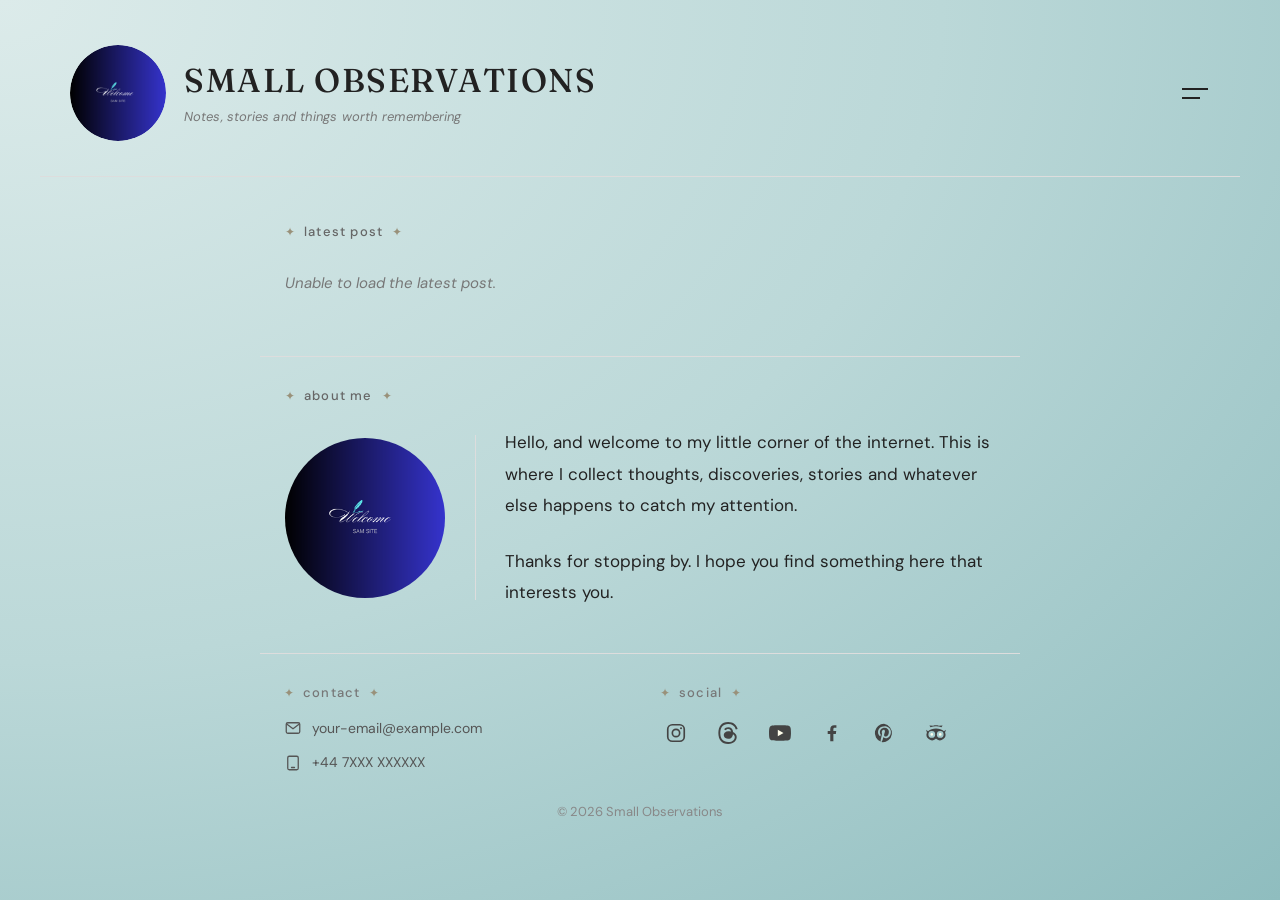
<file: index.html>
<!DOCTYPE html>
<html lang="en">
<head>
    <meta charset="UTF-8">
    <meta name="viewport" content="width=device-width, initial-scale=1.0">
    <title>Small Observations</title>

    <link rel="preconnect" href="https://kuntalganguly.com">
    <link rel="dns-prefetch" href="//kuntalganguly.com">

    <link rel="stylesheet" href="style.css">
</head>
<body>

<header class="site-header">
    <div class="site-brand">
        <a href="index.html" class="site-logo-link" aria-label="Small Observations home">
            <img src="images/so.png" class="site-logo" alt="">
        </a>

        <div class="site-brand-text">
            <a href="index.html" class="site-title">SMALL OBSERVATIONS</a>
            <div class="site-tagline">
                Notes, stories and things worth remembering
            </div>
        </div>
    </div>

    <button
            id="menu-button"
            class="menu-button"
            aria-label="Open menu"
            aria-expanded="false"
            aria-controls="menu"
    >
        <span></span>
        <span></span>
    </button>

    <nav id="menu" class="menu" aria-label="Main navigation">
        <div class="menu-item">
            <button
                    class="menu-category"
                    type="button"
                    aria-expanded="false"
                    aria-controls="submenu-search"
            >
                <span>Search</span>
                <span class="submenu-arrow" aria-hidden="true">›</span>
            </button>

            <div id="submenu-search" class="submenu">
                <a href="https://www.google.com/" target="_blank" rel="noopener noreferrer">Google</a>
                <a href="https://duckduckgo.com/" target="_blank" rel="noopener noreferrer">DuckDuckGo</a>
            </div>
        </div>

        <div class="menu-item">
            <button
                    class="menu-category"
                    type="button"
                    aria-expanded="false"
                    aria-controls="submenu-news"
            >
                <span>News</span>
                <span class="submenu-arrow" aria-hidden="true">›</span>
            </button>

            <div id="submenu-news" class="submenu">
                <a href="https://www.bbc.com/news" target="_blank" rel="noopener noreferrer">BBC News</a>
            </div>
        </div>

        <div class="menu-item">
            <button
                    class="menu-category"
                    type="button"
                    aria-expanded="false"
                    aria-controls="submenu-sports"
            >
                <span>Sports</span>
                <span class="submenu-arrow" aria-hidden="true">›</span>
            </button>

            <div id="submenu-sports" class="submenu">
                <a href="https://www.espncricinfo.com/" target="_blank" rel="noopener noreferrer">ESPNcricinfo</a>
                <a href="https://www.skysports.com/" target="_blank" rel="noopener noreferrer">Sky Sports</a>
            </div>
        </div>
    </nav>
</header>

<main class="content">
    <section class="external-post">
        <h2>Latest Post</h2>

        <div id="external-preview" aria-live="polite">
            <p class="preview-status" role="status">
                Loading latest post...
            </p>
        </div>
    </section>

    <section class="about">
        <h2>About Me</h2>

        <div class="about-content">
            <img
                    src="images/so.png"
                    class="about-image"
                    alt=""
                    width="160"
                    height="160"
            >

            <div class="about-text">
                <p>
                    Hello, and welcome to my little corner of the internet.
                    This is where I collect thoughts, discoveries, stories
                    and whatever else happens to catch my attention.
                </p>

                <p>
                    Thanks for stopping by. I hope you find something here
                    that interests you.
                </p>
            </div>
        </div>
    </section>
</main>

<footer class="site-footer">
    <div class="footer-content">

        <section class="footer-contact" aria-labelledby="footer-contact-title">
            <h2 id="footer-contact-title">Contact</h2>

            <div class="contact-item">
                <svg class="contact-icon" viewBox="0 0 24 24" aria-hidden="true">
                    <rect
                            x="3" y="5" width="18" height="14" rx="2"
                            fill="none"
                            stroke="currentColor"
                            stroke-width="1.7"
                    />
                    <path
                            d="M4 7l8 6 8-6"
                            fill="none"
                            stroke="currentColor"
                            stroke-width="1.7"
                            stroke-linecap="round"
                            stroke-linejoin="round"
                    />
                </svg>
                <span>your-email@example.com</span>
            </div>

            <div class="contact-item">
                <svg class="contact-icon" viewBox="0 0 24 24" aria-hidden="true">
                    <path
                            d="M7 3h10a2 2 0 0 1 2 2v14a2 2 0 0 1-2 2H7a2 2 0 0 1-2-2V5a2 2 0 0 1 2-2Z"
                            fill="none"
                            stroke="currentColor"
                            stroke-width="1.7"
                    />
                    <path
                            d="M10 18h4"
                            fill="none"
                            stroke="currentColor"
                            stroke-width="1.7"
                            stroke-linecap="round"
                    />
                </svg>
                <span>+44 7XXX XXXXXX</span>
            </div>
        </section>

        <section class="footer-social" aria-labelledby="footer-social-title">
            <h2 id="footer-social-title">Social</h2>

            <div class="social-links">

                <!-- Instagram -->
                <a
                        href="https://www.instagram.com/"
                        target="_blank"
                        rel="noopener noreferrer"
                        aria-label="Instagram"
                        title="Instagram"
                >
                    <svg viewBox="0 0 24 24" aria-hidden="true">
                        <rect
                                x="3" y="3" width="18" height="18" rx="5"
                                fill="none"
                                stroke="currentColor"
                                stroke-width="1.8"
                        />
                        <circle
                                cx="12" cy="12" r="4"
                                fill="none"
                                stroke="currentColor"
                                stroke-width="1.8"
                        />
                        <circle cx="17.5" cy="6.8" r="1.1" fill="currentColor"/>
                    </svg>
                </a>

                <!-- Threads -->
                <a
                        href="https://www.threads.com/"
                        target="_blank"
                        rel="noopener noreferrer"
                        aria-label="Threads"
                        title="Threads"
                >
                    <svg viewBox="0 0 24 24" aria-hidden="true">
                        <path
                                d="M12.186 24h-.007c-3.581-.024-6.334-1.205-8.184-3.509C2.35 18.44 1.5 15.586 1.472 12.01v-.017c.03-3.579.879-6.43 2.525-8.482C5.845 1.205 8.6.024 12.18 0h.014c2.746.02 5.043.725 6.826 2.098 1.677 1.29 2.858 3.13 3.509 5.467l-2.04.569c-1.104-3.96-3.898-5.984-8.304-6.015-2.91.022-5.11.936-6.54 2.717C4.307 6.504 3.616 8.914 3.589 12c.027 3.086.718 5.496 2.057 7.164 1.43 1.783 3.631 2.698 6.54 2.717 2.623-.02 4.358-.631 5.8-2.045 1.647-1.613 1.618-3.593 1.09-4.798-.31-.71-.873-1.3-1.634-1.75-.192 1.352-.622 2.446-1.284 3.272-.886 1.102-2.14 1.704-3.73 1.79-1.202.065-2.361-.218-3.259-.801-1.063-.689-1.685-1.74-1.752-2.964-.067-1.19.408-2.285 1.33-3.082.88-.76 2.119-1.207 3.583-1.291a10.5 10.5 0 0 1 3.02.142c-.126-.742-.375-1.332-.75-1.757-.513-.586-1.308-.883-2.359-.89h-.029c-.844 0-1.992.32-2.721 1.32l-1.757-1.18c.98-1.454 2.568-2.256 4.478-2.256h.044c3.194.02 5.097 1.975 5.287 5.388q.163.07.321.142c1.49.7 2.58 1.761 3.154 3.07.797 1.82.871 4.79-1.548 7.158-1.85 1.81-4.094 2.628-7.277 2.65Z"
                                fill="currentColor"
                        />
                    </svg>
                </a>

                <!-- YouTube -->
                <a
                        href="https://www.youtube.com/"
                        target="_blank"
                        rel="noopener noreferrer"
                        aria-label="YouTube"
                        title="YouTube"
                >
                    <svg viewBox="0 0 24 24" aria-hidden="true">
                        <path
                                d="M23.5 6.2a3 3 0 0 0-2.1-2.1C19.5 3.6 12 3.6 12 3.6s-7.5 0-9.4.5A3 3 0 0 0 .5 6.2C0 8.1 0 12 0 12s0 3.9.5 5.8a3 3 0 0 0 2.1 2.1c1.9.5 9.4.5 9.4.5s7.5 0 9.4-.5a3 3 0 0 0 2.1-2.1c.5-1.9.5-5.8.5-5.8s0-3.9-.5-5.8Z"
                                fill="currentColor"
                        />
                        <path d="M9.6 15.6V8.4l6.2 3.6-6.2 3.6Z" fill="#FFFDEB"/>
                    </svg>
                </a>

                <!-- Facebook -->
                <a
                        href="https://www.facebook.com/"
                        target="_blank"
                        rel="noopener noreferrer"
                        aria-label="Facebook"
                        title="Facebook"
                >
                    <svg viewBox="0 0 24 24" aria-hidden="true">
                        <path
                                d="M13.5 21v-8h2.7l.4-3.1h-3.1v-2c0-.9.3-1.5 1.6-1.5h1.7V3.6c-.3 0-1.3-.1-2.5-.1-2.5 0-4.2 1.5-4.2 4.3v2.1H7.3V13h2.8v8h3.4Z"
                                fill="currentColor"
                        />
                    </svg>
                </a>

                <!-- Pinterest -->
                <a
                        href="https://www.pinterest.com/"
                        target="_blank"
                        rel="noopener noreferrer"
                        aria-label="Pinterest"
                        title="Pinterest"
                >
                    <svg viewBox="0 0 24 24" aria-hidden="true">
                        <path
                                d="M12 2a10 10 0 0 0-3.64 19.31c-.02-.78 0-1.72.19-2.57l1.37-5.81s-.34-.68-.34-1.68c0-1.57.91-2.74 2.04-2.74.96 0 1.42.72 1.42 1.59 0 .97-.62 2.43-.94 3.78-.27 1.13.57 2.05 1.68 2.05 2.01 0 3.56-2.12 3.56-5.18 0-2.71-1.95-4.6-4.73-4.6-3.22 0-5.11 2.42-5.11 4.92 0 .98.38 2.03.84 2.6.09.11.1.21.07.33l-.31 1.26c-.05.2-.16.24-.37.15-1.38-.64-2.24-2.65-2.24-4.26 0-3.47 2.52-6.65 7.26-6.65 3.81 0 6.78 2.72 6.78 6.35 0 3.79-2.39 6.84-5.71 6.84-1.11 0-2.16-.58-2.52-1.27l-.68 2.59c-.25.95-.92 2.13-1.37 2.85A10 10 0 1 0 12 2Z"
                                fill="currentColor"
                        />
                    </svg>
                </a>

                <!-- Tripadvisor -->
                <a
                        href="https://www.tripadvisor.com/"
                        target="_blank"
                        rel="noopener noreferrer"
                        aria-label="Tripadvisor"
                        title="Tripadvisor"
                >
                    <svg viewBox="0 0 24 24" aria-hidden="true">
                        <path
                                d="M12 7.1c-3.4 0-6.4 1.1-8.7 3.1L1.2 8.4l.9 3.1a6.1 6.1 0 0 0 9.4 7.1l.5-.5.5.5a6.1 6.1 0 0 0 9.4-7.1l.9-3.1-2.1 1.8C18.4 8.2 15.4 7.1 12 7.1ZM7.4 17.2a3.7 3.7 0 1 1 0-7.4 3.7 3.7 0 0 1 0 7.4Zm9.2 0a3.7 3.7 0 1 1 0-7.4 3.7 3.7 0 0 1 0 7.4ZM12 4.6c-2.2 0-4.2.4-6 1.2l-1.2-2 4.1.2c1-.3 2-.4 3.1-.4s2.1.1 3.1.4l4.1-.2-1.2 2c-1.8-.8-3.8-1.2-6-1.2Z"
                                fill="currentColor"
                        />
                        <circle cx="7.4" cy="13.5" r="1.4" fill="#FFFDEB"/>
                        <circle cx="16.6" cy="13.5" r="1.4" fill="#FFFDEB"/>
                    </svg>
                </a>

            </div>
        </section>

    </div>

    <p class="copyright">
        &copy; <span class="current-year">2026</span> Small Observations
    </p>
</footer>

<script>
    document.querySelectorAll(".current-year").forEach(function (element) {
        element.textContent = new Date().getFullYear();
    });
</script>
<script src="script.js"></script>

</body>
</html>
</file>
<file: style.css>
/* ========================================
   1. Locally hosted fonts
   ======================================== */

@font-face {
    font-family: "Comfortaa";
    src: url("fonts/Comfortaa[wght].ttf") format("truetype");
    font-style: normal;
    font-weight: 300 700;
    font-display: swap;
}

@font-face {
    font-family: "Fraunces";
    src: url("fonts/Fraunces[SOFT,WONK,opsz,wght].ttf") format("truetype");
    font-style: normal;
    font-weight: 100 900;
    font-display: swap;
}

@font-face {
    font-family: "Fraunces";
    src: url("fonts/Fraunces-Italic[SOFT,WONK,opsz,wght].ttf") format("truetype");
    font-style: italic;
    font-weight: 100 900;
    font-display: swap;
}

@font-face {
    font-family: "DM Sans";
    src: url("fonts/DMSans[opsz,wght].ttf") format("truetype");
    font-style: normal;
    font-weight: 100 900;
    font-display: swap;
}

@font-face {
    font-family: "DM Sans";
    src: url("fonts/DMSans-Italic[opsz,wght].ttf") format("truetype");
    font-style: italic;
    font-weight: 100 900;
    font-display: swap;
}

@font-face {
    font-family: "Lora";
    src: url("fonts/Lora[wght].ttf") format("truetype");
    font-style: normal;
    font-weight: 400 700;
    font-display: swap;
}

@font-face {
    font-family: "Lora";
    src: url("fonts/Lora-Italic[wght].ttf") format("truetype");
    font-style: italic;
    font-weight: 400 700;
    font-display: swap;
}


/* ========================================
   2. Base styles
   ======================================== */

* {
    box-sizing: border-box;
}

body {
    margin: 0;
    background: radial-gradient(
            ellipse at top left,
            #DCEBEA 0%,
            #BBD8D8 52%,
            #8FBDBF 100%
    );
    background-attachment: fixed;
    color: #222222;
    font-family: "Lora", Georgia, "Times New Roman", serif;
    line-height: 1.75;
}


/* ========================================
   3. Site header and branding
   ======================================== */

.site-header {
    position: relative;
    max-width: 1200px;
    margin: 0 auto;
    padding: 45px 30px 35px;
    border-bottom: 1px solid #dddddd;
    display: flex;
    justify-content: space-between;
    align-items: center;
}

.site-brand {
    display: flex;
    align-items: center;
    gap: 18px;
    min-width: 0;
}

.site-logo-link {
    display: block;
    flex: 0 0 96px;
    width: 96px;
    height: 96px;
    border-radius: 50%;
    overflow: hidden;
}

.site-logo {
    display: block;
    width: 100%;
    height: 100%;
    object-fit: contain;
    border-radius: 50%;
}

.site-brand-text {
    min-width: 0;
}

.site-title {
    display: inline-block;
    color: inherit;
    text-decoration: none;
    font-family: "Fraunces", Georgia, serif;
    font-size: 33px;
    letter-spacing: 1.5px;
    font-weight: 500;
    line-height: 1.3;
}

.site-tagline {
    margin-top: 5px;
    color: #777777;
    font-family: "DM Sans", Arial, sans-serif;
    font-size: 13px;
    font-weight: 400;
    font-style: italic;
    letter-spacing: 0.1px;
    line-height: 1.6;
}


/* ========================================
   4. Two-line menu button
   ======================================== */

.menu-button {
    flex-shrink: 0;
    width: 28px;
    height: 28px;
    border: none;
    background: none;
    cursor: pointer;
    padding: 4px 0;
    display: flex;
    flex-direction: column;
    justify-content: center;
    align-items: flex-start;
    gap: 7px;
}

.menu-button span {
    display: block;
    width: 26px;
    height: 2px;
    background: #222222;
}

.menu-button span:nth-child(2) {
    width: 18px;
}


/* ========================================
   5. Main navigation menu
   ======================================== */

.menu {
    display: none;
    position: absolute;
    top: calc(100% - 1px);
    right: 25px;
    width: 200px;
    background: #DCEBEA;
    border: 1px solid #dddddd;
    box-shadow: 0 4px 12px rgba(0, 0, 0, 0.08);
    z-index: 10;
    font-family: "DM Sans", Arial, sans-serif;
}

.menu.open {
    display: block;
}

.menu-item {
    position: relative;
}

.menu-item + .menu-item {
    border-top: 1px solid rgba(221, 221, 221, 0.65);
}

.menu-category {
    width: 100%;
    min-height: 46px;
    border: none;
    background: transparent;
    padding: 12px 15px 12px 16px;
    color: #333333;
    font: inherit;
    font-size: 15px;
    text-align: left;
    cursor: pointer;
    display: flex;
    align-items: center;
    justify-content: space-between;
    gap: 12px;
}

.submenu-arrow {
    font-size: 23px;
    line-height: 1;
    transition: transform 0.15s ease;
}

.menu-item.submenu-open > .menu-category .submenu-arrow {
    transform: rotate(90deg);
}

.menu-category:hover,
.menu-item:focus-within > .menu-category {
    background: #BBD8D8;
}


/* ========================================
   6. Submenus
   ======================================== */

.submenu {
    display: none;
    position: absolute;
    top: -1px;
    left: 100%;
    width: 190px;
    background: #DCEBEA;
    border: 1px solid #dddddd;
    box-shadow: 0 4px 12px rgba(0, 0, 0, 0.08);
    z-index: 11;
}

.menu-item.submenu-open > .submenu {
    display: block;
}

@media (min-width: 601px) {
    .menu-item:hover > .submenu,
    .menu-item:focus-within > .submenu {
        display: block;
    }

    .menu-item:hover > .menu-category {
        background: #BBD8D8;
    }
}

.submenu a {
    display: block;
    padding: 12px 16px;
    color: #333333;
    font-size: 14px;
    line-height: 1.5;
    text-decoration: none;
}

.submenu a:hover {
    background: #BBD8D8;
}

.submenu a + a {
    border-top: 1px solid rgba(221, 221, 221, 0.65);
}


/* ========================================
   7. Keyboard focus
   ======================================== */

.menu-button:focus-visible,
.menu-category:focus-visible,
.menu a:focus-visible,
.read-more:focus-visible,
.site-title:focus-visible,
.site-logo-link:focus-visible {
    outline: 2px solid #555555;
    outline-offset: -2px;
}

.menu-button:focus-visible,
.read-more:focus-visible,
.site-title:focus-visible,
.site-logo-link:focus-visible {
    outline-offset: 4px;
}


/* ========================================
   8. Main content layout
   ======================================== */

.content {
    max-width: 1200px;
    margin: 45px auto;
    padding: 0 25px;
}

.content > section {
    max-width: 710px;
    margin-left: auto;
    margin-right: auto;
}


/* ========================================
   9. Homepage post previews
   ======================================== */

.latest-post,
.external-post {
    margin-bottom: 60px;
}

.latest-post h2,
.external-post h2,
.about h2 {
    display: flex;
    align-items: center;
    gap: 9px;
    font-family: "DM Sans", Arial, sans-serif;
    font-size: 13px;
    letter-spacing: 1.2px;
    text-transform: lowercase;
    color: #666666;
    font-weight: 500;
    line-height: 1.5;
    margin: 0 0 28px;
}

/* Subtle editorial marks around homepage section labels */
.latest-post h2::before,
.latest-post h2::after,
.external-post h2::before,
.external-post h2::after,
.about h2::before,
.about h2::after {
    content: "✦";
    color: #99917a;
    font-size: 12px;
    font-weight: 400;
    letter-spacing: 0;
}

#blog-preview h3,
#external-preview h3 {
    font-family: "DM Sans", Arial, sans-serif;
    font-size: 28px;
    line-height: 1.3;
    font-weight: 400;
    margin: 0 0 8px;
}

.post-date,
.external-date {
    color: #888888;
    font-family: "DM Sans", Arial, sans-serif;
    font-size: 13px;
    line-height: 1.5;
    margin-bottom: 24px;
}

.post-excerpt,
.external-excerpt {
    font-family: "DM Sans", Arial, sans-serif;
    font-size: 17px;
    line-height: 1.85;
    font-weight: 400;
    margin: 0;
}

.read-more {
    display: inline-block;
    margin-top: 12px;
    color: #222222;
    font-family: "DM Sans", Arial, sans-serif;
    font-size: 15px;
    font-weight: 600;
    text-decoration: none;
}

.read-more:hover {
    text-decoration: underline;
}

.preview-status {
    margin: 0;
    color: #777777;
    font-family: "DM Sans", Arial, sans-serif;
    font-size: 15px;
    font-style: italic;
}


/* ========================================
   10. About section
   ======================================== */

.about {
    position: relative;
    padding-top: 30px;
    border-top: none;
}

/* Divider 2: centred, same width as Divider 3 */
.about::before {
    content: "";
    position: absolute;
    top: 0;
    left: 50%;
    width: min(760px, calc(100vw - 50px));
    border-top: 1px solid #dddddd;
    transform: translateX(-50%);
}

.about h2 {
    margin-bottom: 22px;
}

.about-content {
    display: flex;
    align-items: center;
    gap: 30px;
}

.about-image {
    display: block;
    flex: 0 0 160px;
    width: 160px;
    height: 160px;
    object-fit: cover;
    border-radius: 50%;
}

.about-text {
    flex: 1;
    min-width: 0;
    position: relative;
    padding-left: 30px;
}

/* Desktop-only divider between the About Me image and text */
.about-text::before {
    content: "";
    position: absolute;
    top: 8px;
    bottom: 8px;
    left: 0;
    width: 1px;
    background: #dddddd;
}

.about p {
    font-family: "DM Sans", Arial, sans-serif;
    font-size: 17px;
    font-weight: 400;
    line-height: 1.85;
    margin: 0 0 24px;
}

.about p:last-child {
    margin-bottom: 0;
}


/* ========================================
   11. Individual blog article
   ======================================== */

#blog-post h1 {
    font-family: "DM Sans", Arial, sans-serif;
    font-size: 38px;
    line-height: 1.3;
    font-weight: 400;
    margin: 0 0 8px;
}

#post-date {
    color: #888888;
    font-family: "DM Sans", Arial, sans-serif;
    font-size: 14px;
    line-height: 1.5;
    margin-bottom: 38px;
}

#post-content,
#post-content p {
    font-family: "DM Sans", Arial, sans-serif;
    font-size: 16px;
    font-weight: 400;
    line-height: 1.9;
}

#post-content p {
    margin: 0 0 28px;
}


/* ========================================
   12. Site footer
   ======================================== */

.site-footer {
    position: relative;
    max-width: 1200px;
    margin: 0 auto;
    padding: 30px 25px 20px;
    border-top: none;
}

/* Divider 3: centred and the same length as Divider 2 */
.site-footer::before {
    content: "";
    position: absolute;
    top: 0;
    left: 50%;
    width: min(760px, calc(100vw - 50px));
    border-top: 1px solid #dddddd;
    transform: translateX(-50%);
}

/* Footer content sits inside the divider with side padding */
.footer-content {
    max-width: 760px;
    margin: 0 auto;
    padding: 0 24px;
    display: grid;
    grid-template-columns: 1fr 1fr;
    gap: 40px;
}

.footer-contact h2,
.footer-social h2 {
    display: flex;
    align-items: center;
    gap: 9px;
    margin: 0 0 14px;
    color: #777777;
    font-family: "DM Sans", Arial, sans-serif;
    font-size: 13px;
    font-weight: 500;
    letter-spacing: 1.2px;
    line-height: 1.5;
    text-transform: lowercase;
}

/* Match the decorative marks used by the other section labels */
.footer-contact h2::before,
.footer-contact h2::after,
.footer-social h2::before,
.footer-social h2::after {
    content: "✦";
    color: #99917a;
    font-size: 12px;
    font-weight: 400;
    letter-spacing: 0;
}

.contact-item {
    display: flex;
    align-items: center;
    gap: 10px;
    margin-bottom: 12px;
    color: #555555;
    font-family: "DM Sans", Arial, sans-serif;
    font-size: 14px;
    line-height: 1.6;
    overflow-wrap: anywhere;
}

.contact-icon {
    display: block;
    flex: 0 0 18px;
    width: 18px;
    height: 18px;
}

.social-links {
    display: flex;
    align-items: center;
    gap: 20px;
    flex-wrap: wrap;
}

.social-links a {
    display: inline-flex;
    align-items: center;
    justify-content: center;
    width: 32px;
    height: 32px;
    color: #444444;
    text-decoration: none;
    border-radius: 4px;
    transition: color 0.15s ease, transform 0.15s ease;
}

.social-links svg {
    display: block;
    width: 22px;
    height: 22px;
}

.social-links a:hover {
    color: #888888;
    transform: translateY(-2px);
}

.social-links a:focus-visible {
    outline: 2px solid #555555;
    outline-offset: 3px;
}

/* Copyright is centred, with no divider above it */
.copyright {
    margin: 16px 0 0;
    padding: 0;
    border-top: none;
    color: #888888;
    font-family: "DM Sans", Arial, sans-serif;
    font-size: 13px;
    line-height: 1.6;
    text-align: center;
}


/* ========================================
   13. Mobile layout
   ======================================== */

@media (max-width: 600px) {
    .site-header {
        padding: 30px 20px;
        gap: 18px;
    }

    .site-brand {
        gap: 12px;
    }

    .site-logo-link {
        flex-basis: 64px;
        width: 64px;
        height: 64px;
    }

    .site-title {
        font-size: 24px;
        letter-spacing: 1.2px;
    }

    .site-tagline {
        font-size: 12px;
    }

    .menu {
        top: calc(100% - 1px);
        right: 20px;
        width: 220px;
        max-width: calc(100vw - 40px);
    }

    .menu-category {
        min-height: 48px;
    }

    .submenu {
        position: static;
        width: 100%;
        border: none;
        border-top: 1px solid rgba(221, 221, 221, 0.65);
        box-shadow: none;
        background: #DCEBEA;
    }

    .submenu a {
        padding: 12px 16px 12px 28px;
    }

    .content {
        margin-top: 35px;
        margin-bottom: 30px;
        padding: 0 20px;
    }

    .latest-post,
    .external-post {
        margin-bottom: 45px;
    }

    #blog-preview h3,
    #external-preview h3 {
        font-size: 25px;
        line-height: 1.35;
    }

    .post-excerpt,
    .external-excerpt,
    .about p {
        font-size: 16px;
        line-height: 1.85;
    }

    .read-more {
        margin-top: 10px;
        font-size: 15px;
    }

    .about {
        padding-top: 25px;
    }

    .about-content {
        flex-direction: column;
        align-items: center;
        gap: 24px;
    }

    .about-image {
        flex-basis: 140px;
        width: 140px;
        height: 140px;
    }

    .about-text {
        width: 100%;
        padding-left: 0;
    }

    /* No vertical divider on mobile */
    .about-text::before {
        display: none;
    }

    #blog-post h1 {
        font-size: 30px;
        line-height: 1.35;
    }

    #post-date {
        margin-bottom: 30px;
    }

    #post-content,
    #post-content p {
        font-size: 16px;
        line-height: 1.85;
    }

    #post-content p {
        margin-bottom: 24px;
    }

    .site-footer {
        padding: 25px 20px 18px;
    }

    .site-footer::before {
        width: calc(100vw - 40px);
    }

    .footer-content {
        grid-template-columns: 1fr;
        gap: 24px;
        padding: 0 12px;
    }

    .footer-contact h2,
    .footer-social h2 {
        margin-bottom: 10px;
    }

    .social-links {
        gap: 18px;
    }

    .copyright {
        margin-top: 12px;
    }
}


/* ========================================
   14. Reduced motion
   ======================================== */

@media (prefers-reduced-motion: reduce) {
    .submenu-arrow,
    .social-links a {
        transition: none;
    }
}
</file>
